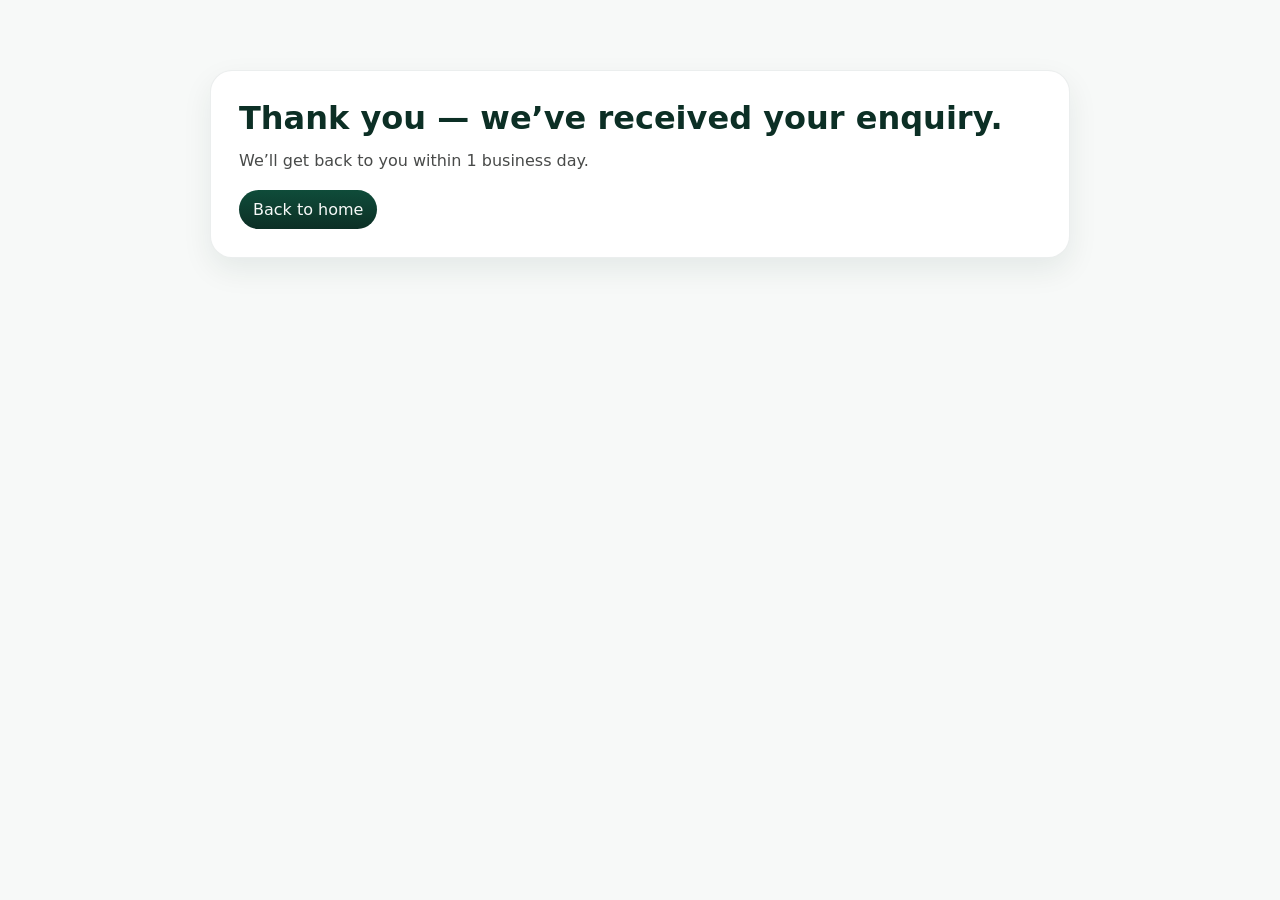
<file: thank-you.html>
<!doctype html>
<html lang="en">
<head>
  <meta charset="utf-8">
  <meta name="viewport" content="width=device-width, initial-scale=1">
  <title>Thank You — Oak & Pixel</title>
  <style>
    body{margin:0;font-family:system-ui,-apple-system,Segoe UI,Roboto,Arial;background:#F7F9F8;color:#141716}
    .wrap{max-width:860px;margin:0 auto;padding:70px 16px}
    .card{background:#fff;border:1px solid rgba(12,47,37,.08);border-radius:22px;box-shadow:0 12px 30px rgba(12,47,37,.08);padding:28px}
    h1{margin:0 0 10px;color:#0C2F25}
    p{margin:0 0 16px;line-height:1.7;color:rgba(20,23,22,.78)}
    a{display:inline-block;padding:10px 14px;border-radius:999px;text-decoration:none;background:linear-gradient(180deg,#0F4C3A,#0C2F25);color:#F7F9F8}
  </style>
</head>
<body>
  <div class="wrap">
    <div class="card">
      <h1>Thank you — we’ve received your enquiry.</h1>
      <p>We’ll get back to you within 1 business day.</p>
      <a href="/">Back to home</a>
    </div>
  </div>
</body>
</html>
</file>
